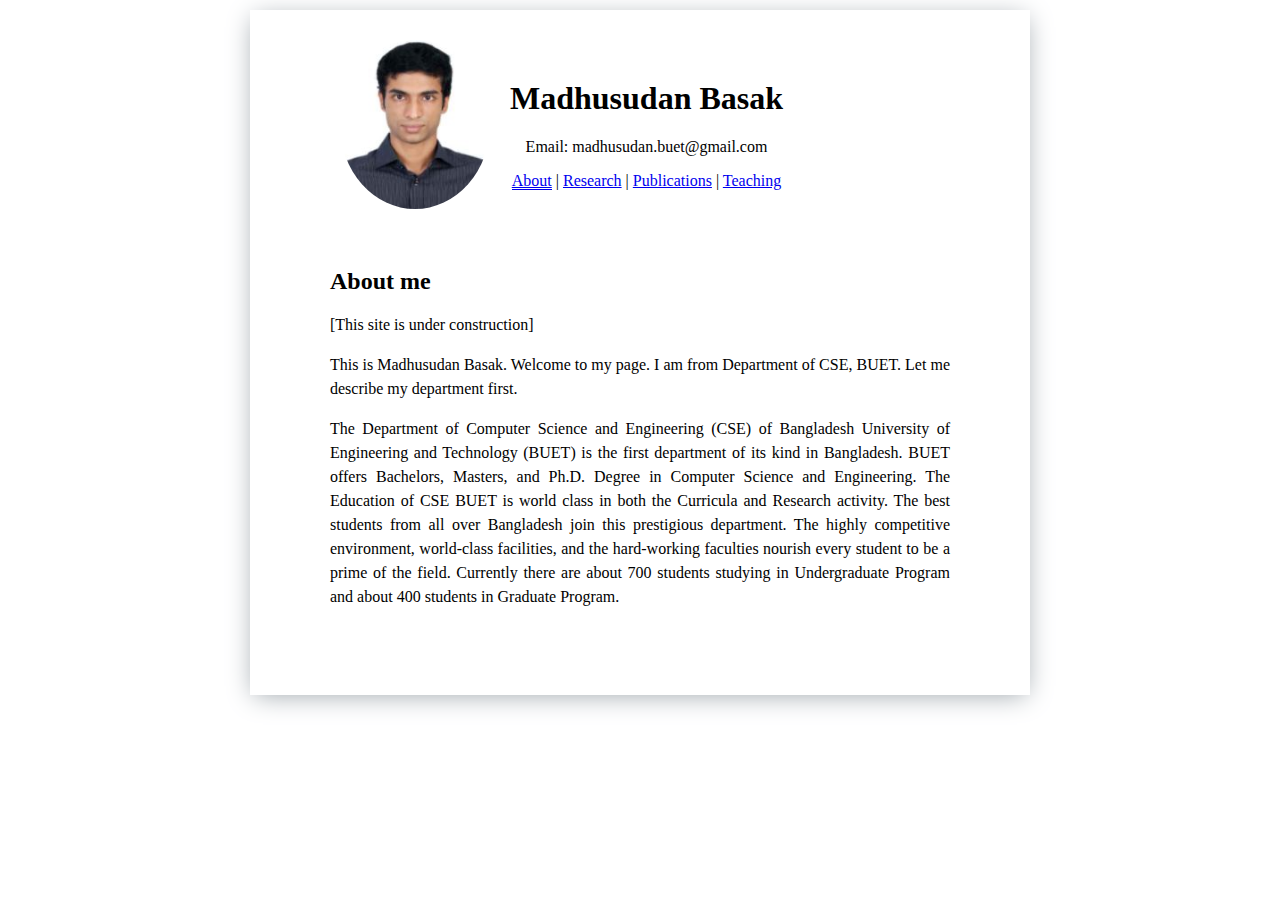
<file: index.html>
<!DOCTYPE html>
<html>
<head>
    <meta charset="utf-8" />
    <meta http-equiv="x-ua-compatible" content="ie=edge"/>
    <meta name="viewport" content="width=device-width, initial-scale=1, shrink-to-fit=no"/>
    <title>Personal Website of Madhusudan Basak</title>
    <link href="style.css" rel="stylesheet" type="text/css" /> 
</head>
<body>
<div class="wrap">

    <header>
	<div style="display: flex; align-items: center;">
		<img src="images/myImage.png" alt="Image of Madhusudan" style="width:150px; margin-right: 20px; margin-left: 50px;">
	<div>
            <h1>Madhusudan Basak</h1>
            <p>Email: madhusudan.buet@gmail.com</p>
        
		<!-- <img src="images/myImage.png" alt="Image of Madhusudan" style="width:150px"> 
	        <h1>Madhusudan Basak</h1>
			<p> Email: madhusudan.buet@gmail.com </p> -->
	        <nav class="menu">
	            <a class="active" href="#">About</a> |
	            <a href="research.html">Research</a> |
	            <a href="publications.html">Publications</a> |
	            <a href="teaching.html">Teaching</a>
	        </nav>
	</div>
		</div>
    </header>

    <article>
        <h2>About me</h2>
        <p> [This site is under construction] </p>
<p>This is Madhusudan Basak. Welcome to my page. I am from Department of CSE, BUET. Let me describe my department first.	</p>
</p>The Department of Computer Science and Engineering (CSE) of Bangladesh University of Engineering and Technology (BUET) is the first department of its kind in Bangladesh. BUET offers Bachelors, Masters, and Ph.D. Degree in Computer Science and Engineering. The Education of CSE BUET is world class in both the Curricula and Research activity.
The best students from all over Bangladesh join this prestigious department. The highly competitive environment, world-class facilities, and the hard-working faculties nourish every student to be a prime of the field. Currently there are about 700 students studying in Undergraduate Program and about 400 students in Graduate Program.</p>
    </article>

</div>
</body>
</html>
</file>
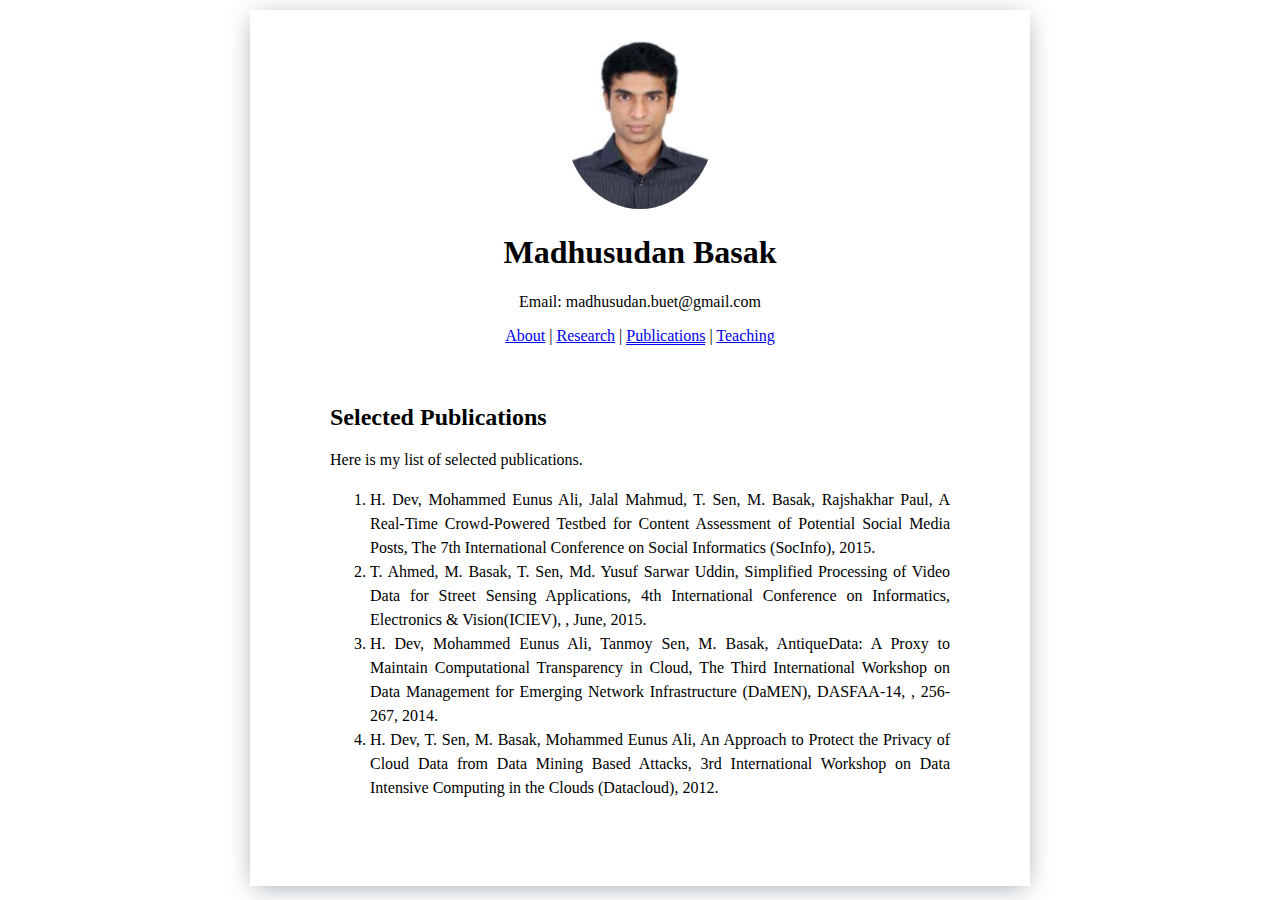
<file: publications.html>
<!DOCTYPE html>
<html>
<head>
    <meta charset="utf-8" />
    <meta http-equiv="x-ua-compatible" content="ie=edge"/>
    <meta name="viewport" content="width=device-width, initial-scale=1, shrink-to-fit=no"/>
    <title>Personal Website of Madhusudan Basak</title>
    <link href="style.css" rel="stylesheet" type="text/css" /> 
</head>
<body>
<div class="wrap">

    <header>
	    <img src="images/myImage.png" alt="Image of Madhusudan" style="width:150px">
        <h1>Madhusudan Basak</h1>
		<p> Email: madhusudan.buet@gmail.com </p>
        <nav class="menu">
            <a href="index.html">About</a> |
            <a href="research.html">Research</a> |
            <a class="active" href="#">Publications</a> |
            <a href="teaching.html">Teaching</a>
        </nav>
    </header>

    <article>
        <h2>Selected Publications</h2>
        <p>Here is my list of selected publications.</p>
        <div>
            <ol>
	            <li> H. Dev, Mohammed Eunus Ali, Jalal Mahmud, T. Sen, M. Basak, Rajshakhar Paul, A Real-Time Crowd-Powered Testbed for Content Assessment of Potential Social Media Posts, The 7th International Conference on Social Informatics (SocInfo), 2015. </li>
	            <li> T. Ahmed, M. Basak, T. Sen, Md. Yusuf Sarwar Uddin, Simplified Processing of Video Data for Street Sensing Applications, 4th International Conference on Informatics, Electronics & Vision(ICIEV), , June, 2015.</li>
	            <li> H. Dev, Mohammed Eunus Ali, Tanmoy Sen, M. Basak, AntiqueData: A Proxy to Maintain Computational Transparency in Cloud, The Third International Workshop on Data Management for Emerging Network Infrastructure (DaMEN), DASFAA-14, , 256-267, 2014.</li>
	            <li> H. Dev, T. Sen, M. Basak, Mohammed Eunus Ali, An Approach to Protect the Privacy of Cloud Data from Data Mining Based Attacks, 3rd International Workshop on Data Intensive Computing in the Clouds (Datacloud), 2012.</li>
            </ol>
        </div>
    </article>

</div>
</body>
</html>
</file>
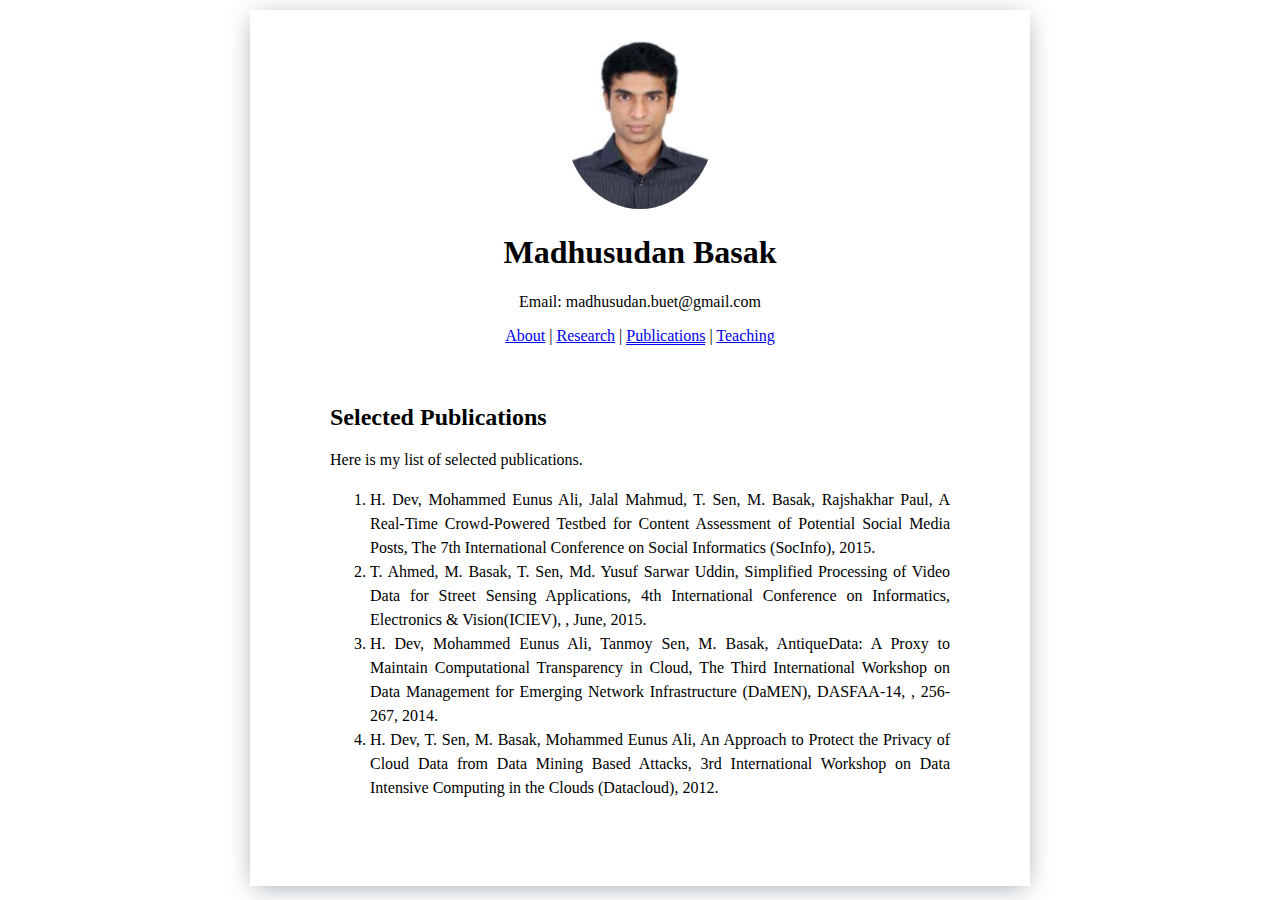
<file: publications2.html>
<!DOCTYPE html>
<html>
<head>
    <meta charset="utf-8" />
    <meta http-equiv="x-ua-compatible" content="ie=edge"/>
    <meta name="viewport" content="width=device-width, initial-scale=1, shrink-to-fit=no"/>
    <title>Personal Website of Madhusudan Basak</title>
    <link href="style.css" rel="stylesheet" type="text/css" /> 
</head>
<body>
<div class="wrap">

    <header>
	<img src="images/myImage.png" alt="Image of Madhusudan" style="width:150px">
        <h1>Madhusudan Basak</h1>
		<p> Email: madhusudan.buet@gmail.com </p>
        <nav class="menu">
            <a href="index.html">About</a> |
            <a href="research.html">Research</a> |
            <a class="active" href="#">Publications</a> |
            <a href="teaching.html">Teaching</a>
        </nav>
    </header>

    <article>
        <h2>Selected Publications</h2>
<p>Here is my list of selected publications. </p>

<div>
 <ol>
	<li> H. Dev, Mohammed Eunus Ali, Jalal Mahmud, T. Sen, M. Basak, Rajshakhar Paul, A Real-Time Crowd-Powered Testbed for Content Assessment of Potential Social Media Posts, The 7th International Conference on Social Informatics (SocInfo), 2015. </li>
	<li> T. Ahmed, M. Basak, T. Sen, Md. Yusuf Sarwar Uddin, Simplified Processing of Video Data for Street Sensing Applications, 4th International Conference on Informatics, Electronics & Vision(ICIEV), , June, 2015.</li>
	<li> H. Dev, Mohammed Eunus Ali, Tanmoy Sen, M. Basak, AntiqueData: A Proxy to Maintain Computational Transparency in Cloud, The Third International Workshop on Data Management for Emerging Network Infrastructure (DaMEN), DASFAA-14, , 256-267, 2014.</li>
	<li> H. Dev, T. Sen, M. Basak, Mohammed Eunus Ali, An Approach to Protect the Privacy of Cloud Data from Data Mining Based Attacks, 3rd International Workshop on Data Intensive Computing in the Clouds (Datacloud), 2012.</li>
 </ol>
</div>
    </article>

</div>
</body>
</html>
</file>
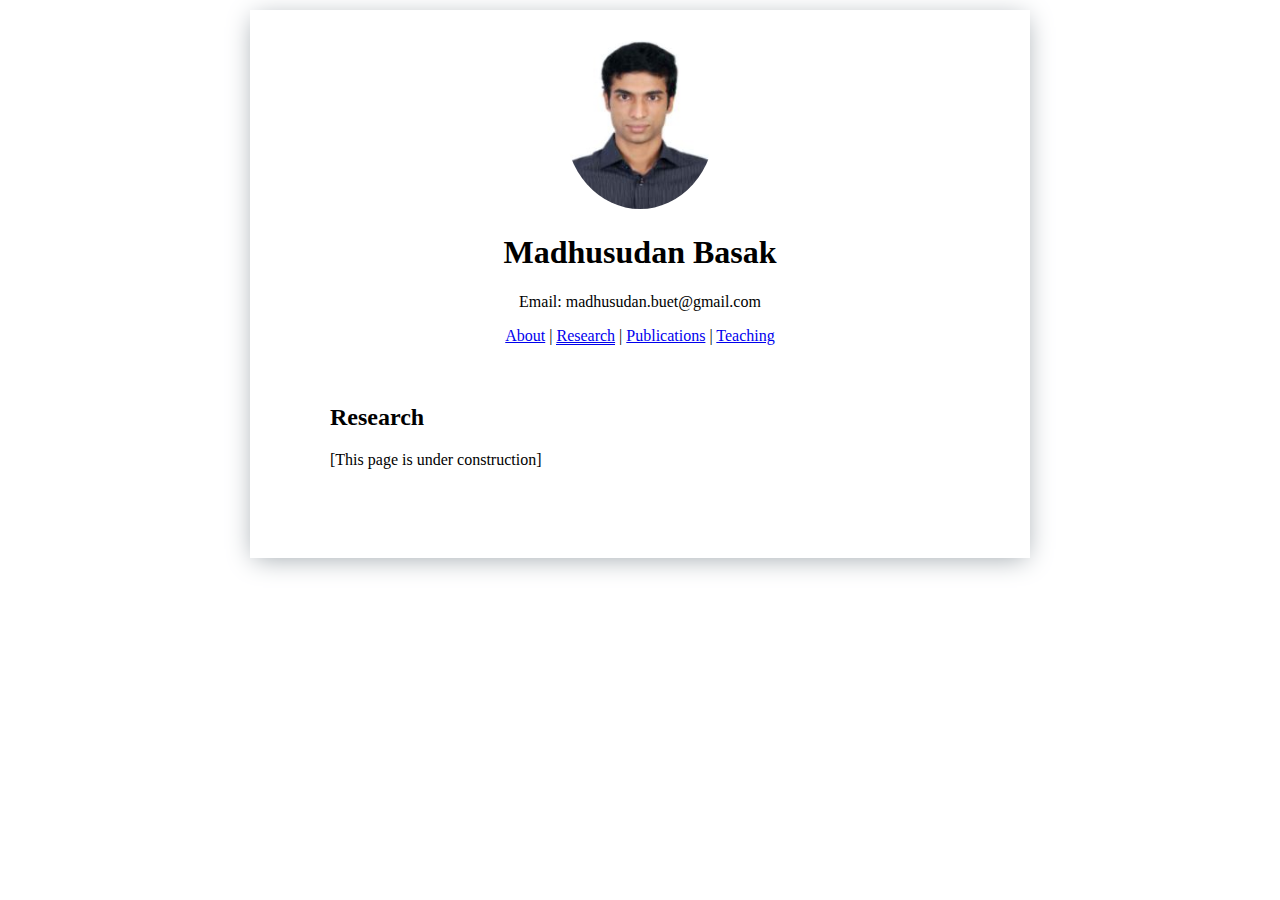
<file: research.html>
<!DOCTYPE html>
<html>
<head>
    <meta charset="utf-8" />
    <meta http-equiv="x-ua-compatible" content="ie=edge"/>
    <meta name="viewport" content="width=device-width, initial-scale=1, shrink-to-fit=no"/>
    <title>Personal Website of Madhusudan Basak</title>
    <link href="style.css" rel="stylesheet" type="text/css" /> 
</head>
<body>
<div class="wrap">

    <header>
	<img src="images/myImage.png" alt="Image of Madhusudan" style="width:150px">
        <h1>Madhusudan Basak</h1>
		<p> Email: madhusudan.buet@gmail.com </p>
        <nav class="menu">
            <a href="index.html">About</a> |
            <a class="active" href="#">Research</a> |
            <a href="publications.html">Publications</a> |
            <a href="teaching.html">Teaching</a>
        </nav>
    </header>

    <article>
        <h2>Research</h2>
<p> [This page is under construction] </p>
    </article>

</div>
</body>
</html>
</file>
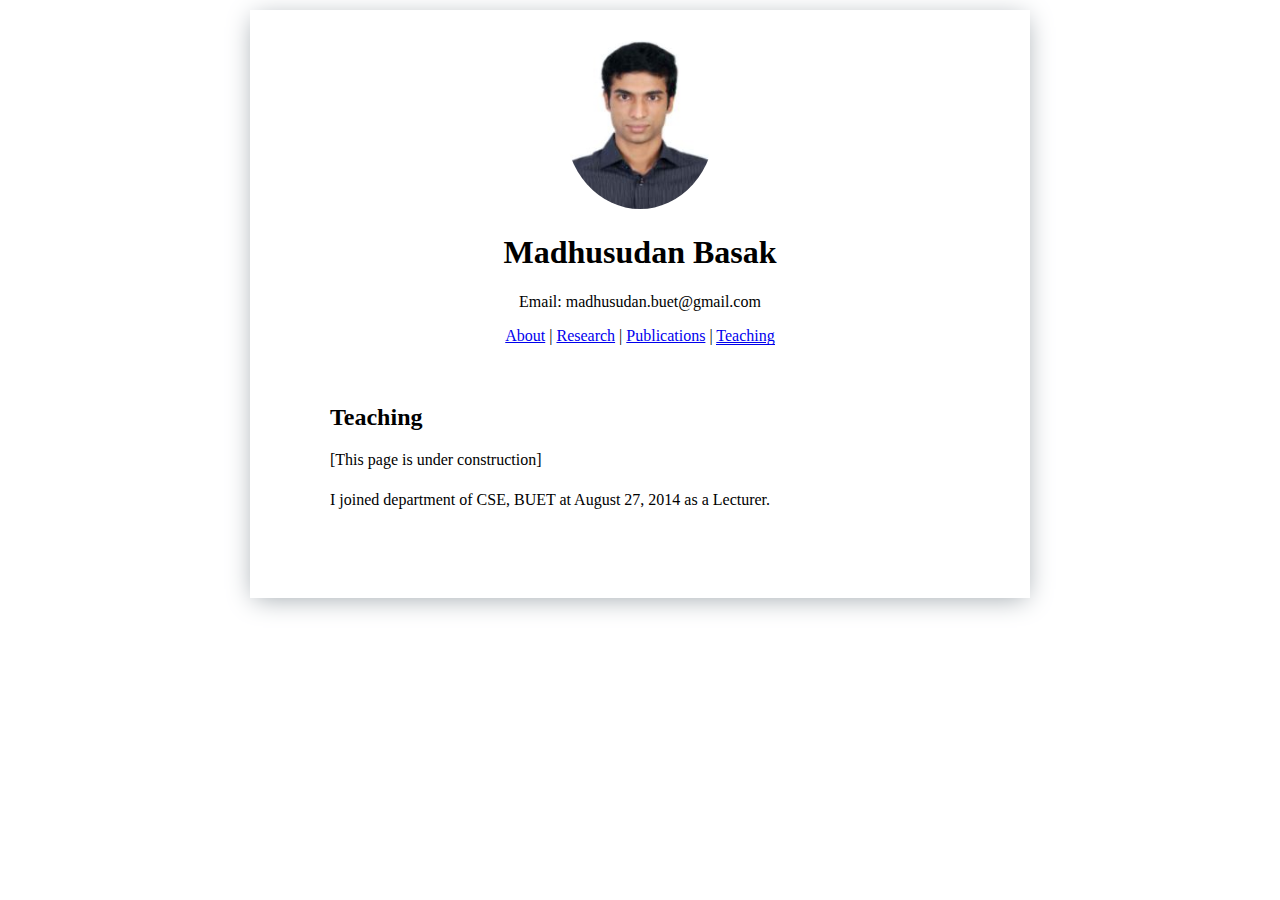
<file: teaching.html>
<!DOCTYPE html>
<html>
<head>
    <meta charset="utf-8" />
    <meta http-equiv="x-ua-compatible" content="ie=edge"/>
    <meta name="viewport" content="width=device-width, initial-scale=1, shrink-to-fit=no"/>
    <title>Personal Website of Madhusudan Basak</title>
    <link href="style.css" rel="stylesheet" type="text/css" /> 
</head>
<body>
<div class="wrap">

    <header>
	<img src="images/myImage.png" alt="Image of Madhusudan" style="width:150px">
        <h1>Madhusudan Basak</h1>
		<p> Email: madhusudan.buet@gmail.com </p>
        <nav class="menu">
            <a href="index.html">About</a> | 
            <a href="research.html">Research</a> |
            <a href="publications.html">Publications</a> |
            <a class="active" href="#">Teaching</a>
        </nav>
    </header>

    <article>
        <h2>Teaching</h2>
<p> [This page is under construction] </p>
<p> I joined department of CSE, BUET at August 27, 2014 as a Lecturer.</p>
    </article>

</div>
</body>
</html>
</file>
<file: style.css>
.wrap { 
    padding: 15px; 
    text-align: center; 
    box-shadow: 0 4px 25px -4px #9da5ab; 
}
article { 
    padding: 25px 0; 
    line-height: 150%; 
    text-align: justify; 
}

nav .item {
    text-decoration: none;
}
nav .active {
    border-bottom: 1px solid;   
}

@media only screen and (min-width: 768px) {
	img {
  border-radius: 80%;
  position:relative;
}
    article { 
        padding: 40px; 
    }
	
    .wrap { 
        max-width: 700px; 
        margin: 10px auto;
        padding: 30px 40px;
    }
}
</file>
